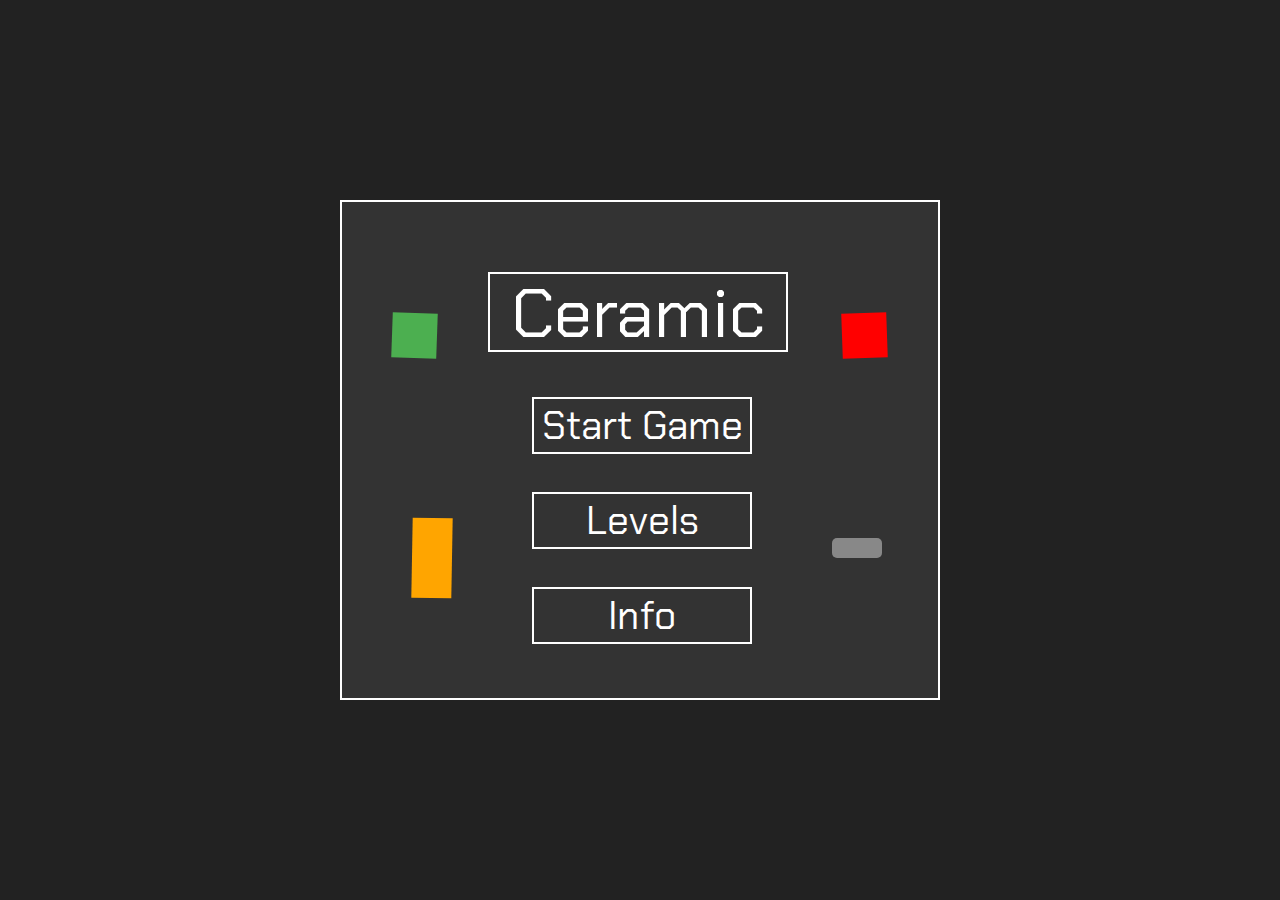
<file: index.html>
<!DOCTYPE html>
<html lang="en">
<head>
  <link rel="preconnect" href="https://fonts.googleapis.com">
<link rel="preconnect" href="https://fonts.gstatic.com" crossorigin>
<link href="https://fonts.googleapis.com/css2?family=Chakra+Petch:ital,wght@0,300;0,400;0,500;0,600;0,700;1,300;1,400;1,500;1,600;1,700&family=Silkscreen:wght@400;700&family=Sixtyfour+Convergence&display=swap" rel="stylesheet">
  <meta charset="UTF-8">
  <meta name="viewport" content="width=device-width, initial-scale=1.0">
  <title>Ceramic</title>
  <link rel="icon" type="image/png" href="favicon.png">
  <link rel="stylesheet" href="style.css">
</head>
<body>

  <div id="game-container">
<a href="lvl1.html">
    <button id="btn1">Start Game</button>
</a>
<a href="lvls.html">
    <button id="btn2">Levels</button>
</a>
<a href="info.html">
    <button id="btn3">Info</button>
</a>
<div class="platform" style="bottom: 140px; left: 490px; width: 50px;"></div>
<div id="sprite3"></div>
<div id="sprite2"></div>
<div id="sprite"></div>
    <div id="game-box">
      <p id="Title">Ceramic</p>
    </div>
  </div>
  

</body>
</html>
</file>
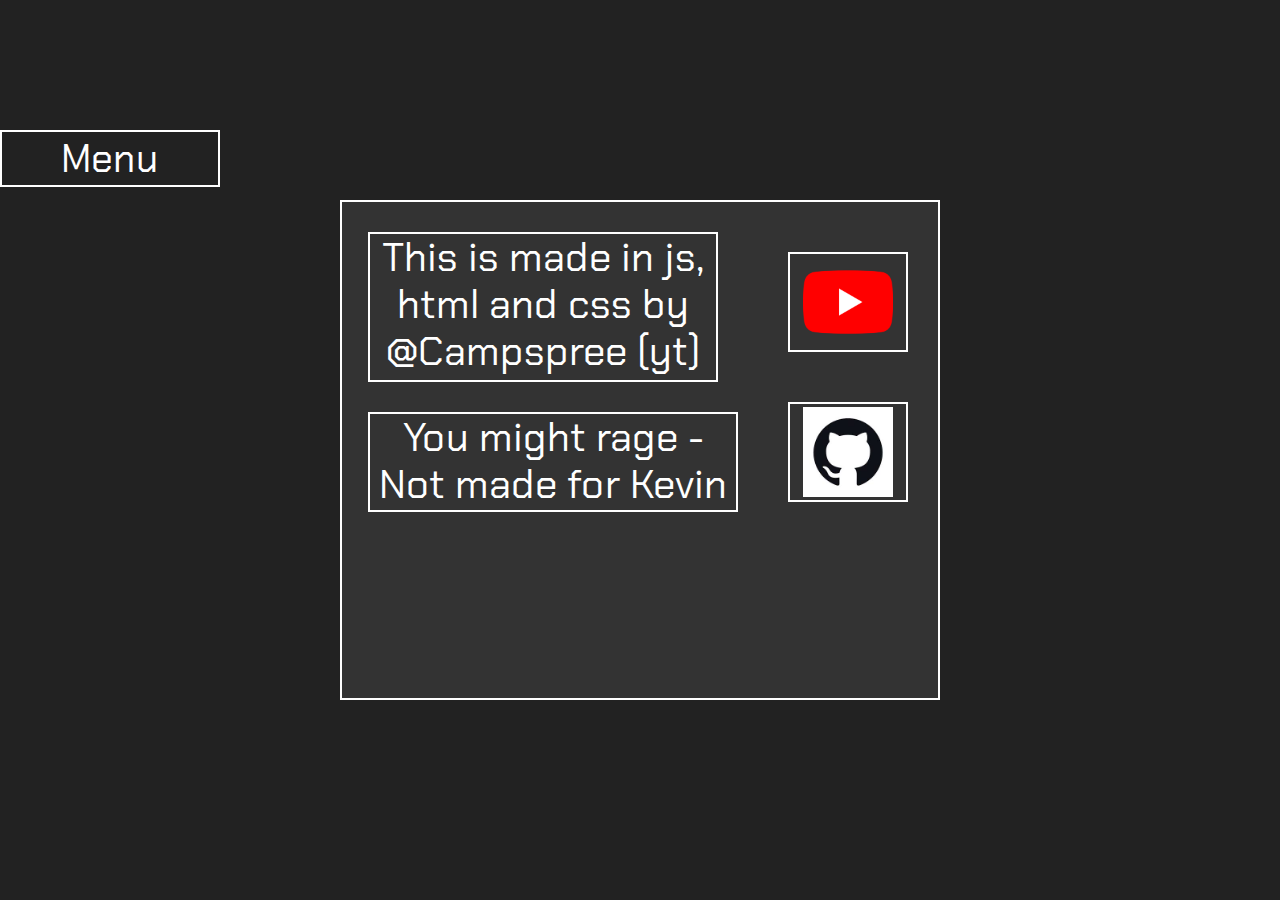
<file: info.html>
<!DOCTYPE html>
<html lang="en">
<head>
  <link rel="preconnect" href="https://fonts.googleapis.com">
<link rel="preconnect" href="https://fonts.gstatic.com" crossorigin>
<link href="https://fonts.googleapis.com/css2?family=Chakra+Petch:ital,wght@0,300;0,400;0,500;0,600;0,700;1,300;1,400;1,500;1,600;1,700&family=Silkscreen:wght@400;700&family=Sixtyfour+Convergence&display=swap" rel="stylesheet">
  <meta charset="UTF-8">
  <meta name="viewport" content="width=device-width, initial-scale=1.0">
  <title>Info</title>
  <link rel="stylesheet" href="style.css">
</head>
<body>
   <a href="index.html">
    <button id="btnmenu">Menu</button>
</a>
  <div id="game-container">
    <div id="rage"> <p id="title2">This is made in js, html and css by @Campspree (yt)</p></div>
    <div id="rage2"> <p id="title2">You might rage - Not made for Kevin </p></div>
    <button id="btn5" ><a href="https://www.youtube.com/@Campspree"><img id="img" src="youtube-logo-2431.png"></a></button>
    <button id="btn4" ><a href="https://github.com/nighto28/nighto28.github.io"><img id="img" src="images.jpeg"></a></button>
  </div>
  

</body>
</html>
</file>
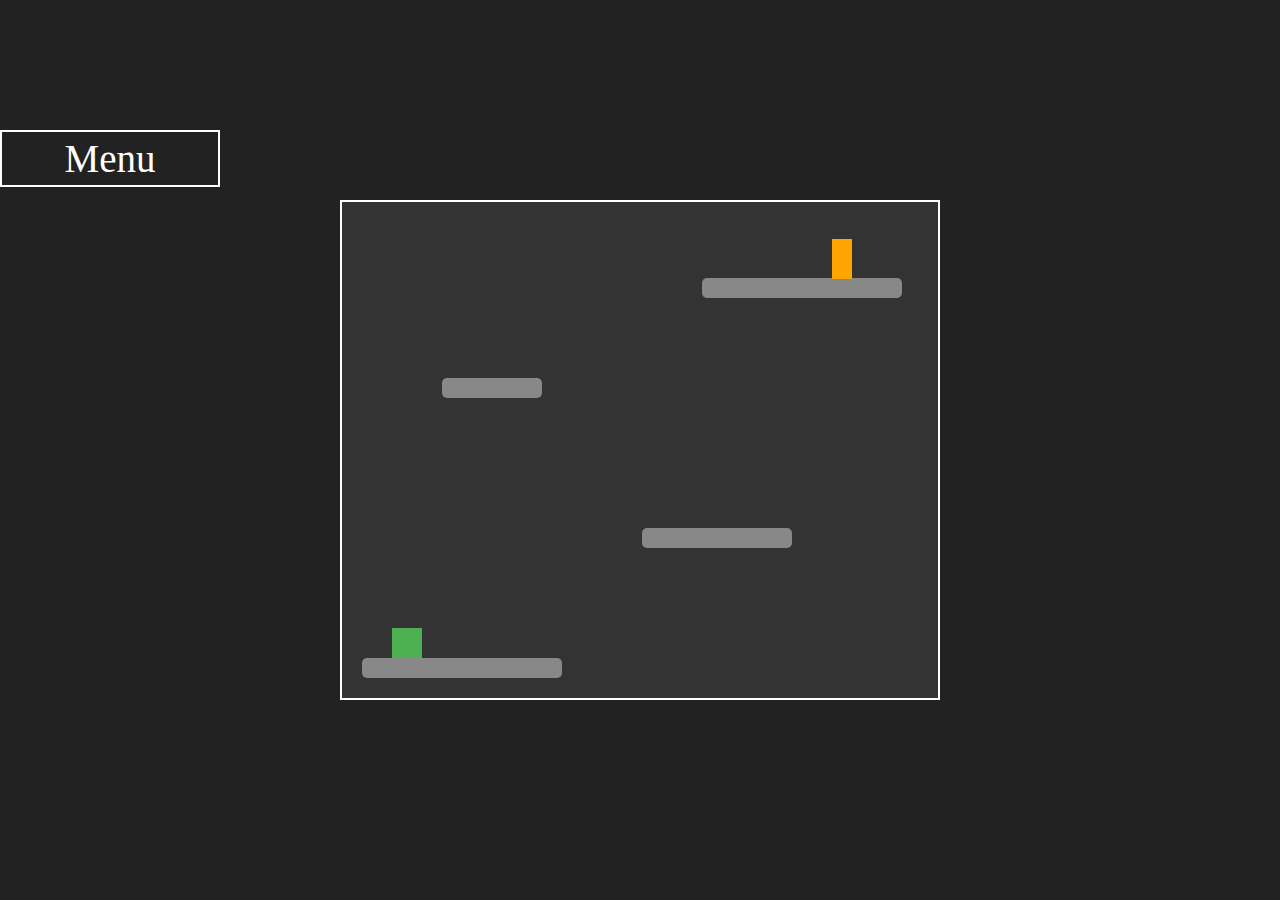
<file: lvl1.html>
<!DOCTYPE html>
<html lang="en">
<head>
  <meta charset="UTF-8">
  <meta name="viewport" content="width=device-width, initial-scale=1.0">
  <title>Ceramic</title>
  <link rel="stylesheet" href="style.css">
<script src="scriptlvl.js"></script>
  <link rel="icon" type="image/png" href="favicon.png">
<script>
  function levelComplete() {
    unlockNextLevel(1); // Change 1 to the current level number
  }

  // Call levelComplete() when the player completes the level
</script>
</head>
<body>
  
  <a href="index.html">
    <button id="btnmenu">Menu</button>
</a>

  <div id="game-container">
    <div id="player"></div>
    <div class="platform" style="bottom: 20px; left: 20px; width: 200px;"></div>
    <div class="platform" style="bottom: 150px; left: 300px; width: 150px;"></div>
    <div class="platform" style="bottom: 300px; left: 100px; width: 100px;"></div>
    <div class="platform" style="bottom: 400px; left: 360px; width: 200px;"></div>
    <div id="flag" style="left: 490px; top: 37px;"></div>
  </div>
  <script src="script.js"></script>
</body>
</html>
</file>
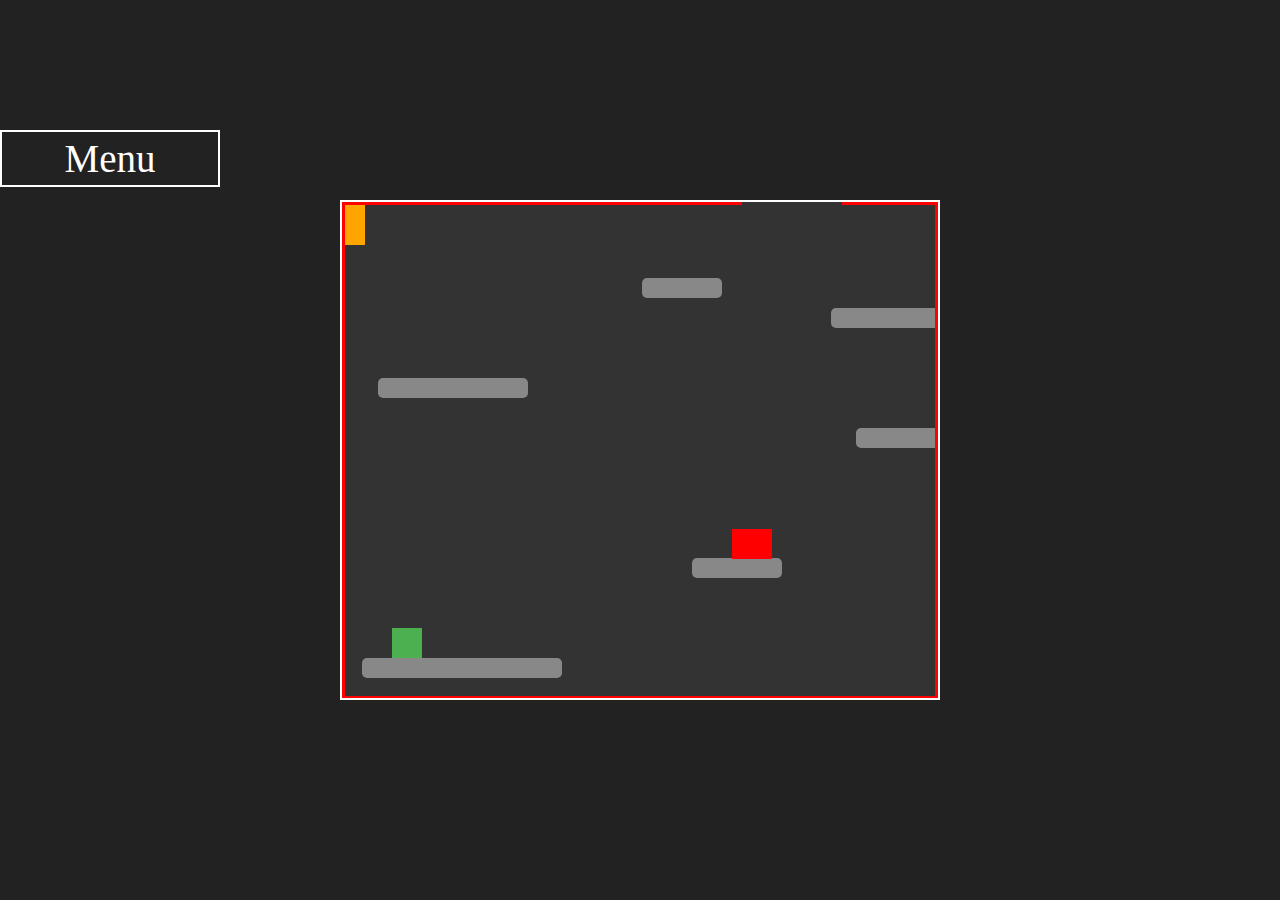
<file: lvl2.html>
<!DOCTYPE html>
<html lang="en">
<head>
  <meta charset="UTF-8">
  <meta name="viewport" content="width=device-width, initial-scale=1.0">
  <title>Simple Platformer</title>
  <link rel="stylesheet" href="style.css">
  <script src="scriptlvl.js"></script>
  <link rel="icon" type="image/png" href="favicon.png">
<script>
  function levelComplete() {
    unlockNextLevel(2); // Change 1 to the current level number
  }

</script>

</head>
<body>
    <a href="index.html">
    <button id="btnmenu">Menu</button>
</a>
  <div id="game-container">
    <div id="player"></div>
    <div class="platform" style="bottom: 20px; left: 20px; width: 200px;"></div>
    <div class="platform" style="bottom: 120px; left: 350px; width: 90px;"></div>
    <div class="platform" style="bottom: 250px; left: 514px; width: 800px;"></div>
    <div class="platform" style="bottom: 300px; left: 36px; width: 150px;"></div>
    <div class="platform" style="bottom: 370px; left: 489px; width: 1030px;"></div>
    <div class="platform" style="bottom: 400px; left: 300px; width: 80px;"></div>
    <div class="platform" style="bottom: 497px; left: 0px; width: 1270px;"></div>
    <div id="flag" style="left: 3px; top: 3px;"></div>
  <div class="spike" style="position: absolute; left: 390px; top: 327px; width: 40px; height: 30px; background: red;"></div>
  <div class="spike" style="position: absolute; left: 300px; top: 0px; width: 100px; height: 3px; background: red;"></div>
  <div class="spike" style="position: absolute; left: 500px; top: 0px; width: 370px; height: 3px; background: red;"></div>
    <div class="spike" style="position: absolute; left: 0px; top: 0px; width: 300px; height: 3px; background: red;"></div>
  <div class="spike" style="position: absolute; left: 0px; top: 494px; width: 700px; height: 3px; background: red;"></div>
  <div class="spike" style="position: absolute; left: 0px; top: 0px; width: 3px; height: 600px; background: red;"></div>
  <div class="spike" style="position: absolute; left: 593px; top: px; width: 3px; height: 600px; background: red;"></div>
  </div>
  <script src="script2.js"></script>
</body>
</html>
</file>
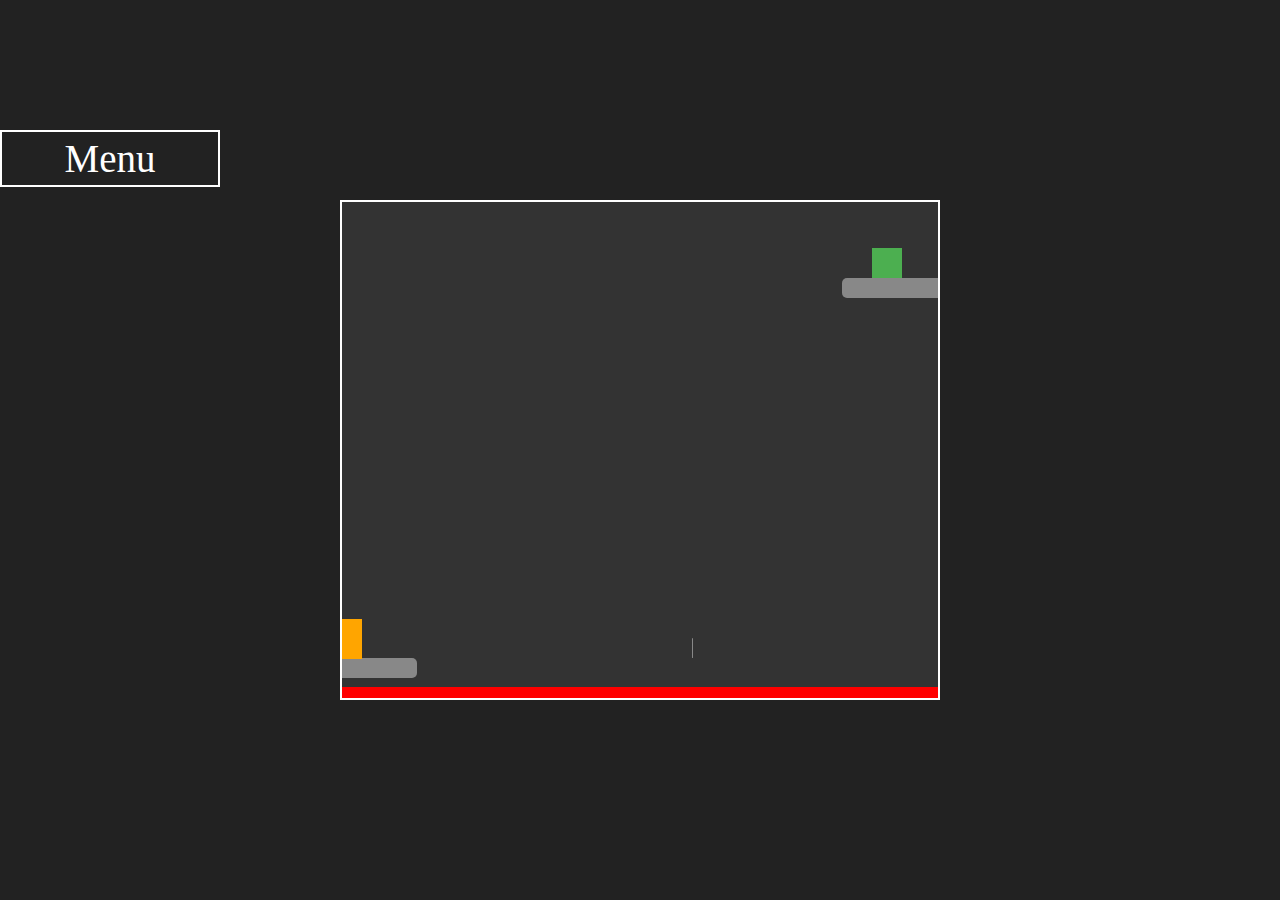
<file: lvl3.html>
<!DOCTYPE html>
<html lang="en">
<head>
  <meta charset="UTF-8">
  <meta name="viewport" content="width=device-width, initial-scale=1.0">
  <title>Ceramic</title>
  <link rel="stylesheet" href="style.css">
    <script src="scriptlvl.js"></script>
  <link rel="icon" type="image/png" href="favicon.png">
<script>
  function levelComplete() {
    unlockNextLevel(3); // Change 1 to the current level number
  }

</script>
</head>
<body>
  <a href="index.html">
    <button id="btnmenu">Menu</button>
</a>
  <div id="game-container">
    <div id="player"></div>
    <div class="platform" style="bottom: 20px; left: -20px; width: 95px;"></div>
    <div class="platform" style="bottom: 400px; left: 500px; width: 100px;"></div>
    <div class="platform" style="bottom: 40px; left: 350px; width: 0.1px;"></div>    
    <div id="flag" style="left: 0px; top: 417px;"></div>
      <div class="spike" style="position: absolute; left: -30px; top: 485px; width: 900px; height: 20px; background: red;"></div>
  </div>
  <script src="script3.js"></script>
</body>
</html>
</file>
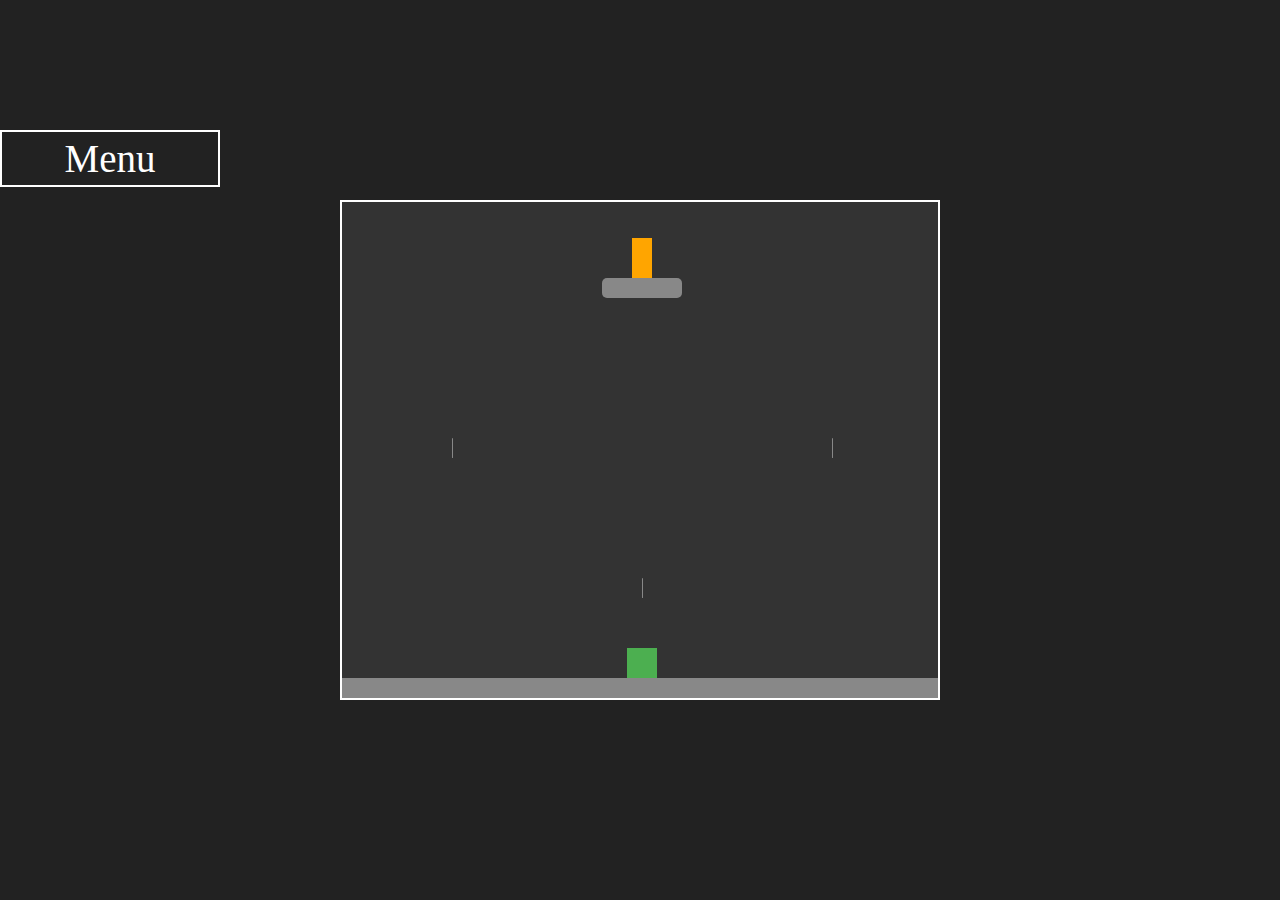
<file: lvl4.html>
<!DOCTYPE html>
<html lang="en">
<head>
  <meta charset="UTF-8">
  <meta name="viewport" content="width=device-width, initial-scale=1.0">
  <title>Ceramic</title>
  <link rel="stylesheet" href="style.css">
    <script src="scriptlvl.js"></script>
  <link rel="icon" type="image/png" href="favicon.png">
<script>
  function levelComplete() {
    unlockNextLevel(4); // Change 1 to the current level number
  }

</script>
</head>
<body>
  <a href="index.html">
    <button id="btnmenu">Menu</button>
</a>
  <div id="game-container">
    <div id="player"></div>
    <div class="platform" style="bottom: 400px; left: 260px; width: 80px;"></div>
    <div class="platform" style="bottom: 100px; left: 300px; width: 0.1px;"></div>
        <div class="platform" style="bottom: 240px; left: 110px; width: 0.1px;"></div>
                <div class="platform" style="bottom: 240px; left: 490px; width: 0.1px;"></div>
    <div class="platform" style="bottom: 0px; left: -10px; width: 690px;"></div>    
    <div id="flag" style="left: 290px; top: 36px;"></div>
    <div id="block" style="left: 0px; top: 200000px;"></div>
  </div>
  <script src="script4.js"></script>
</body>
</html>
</file>
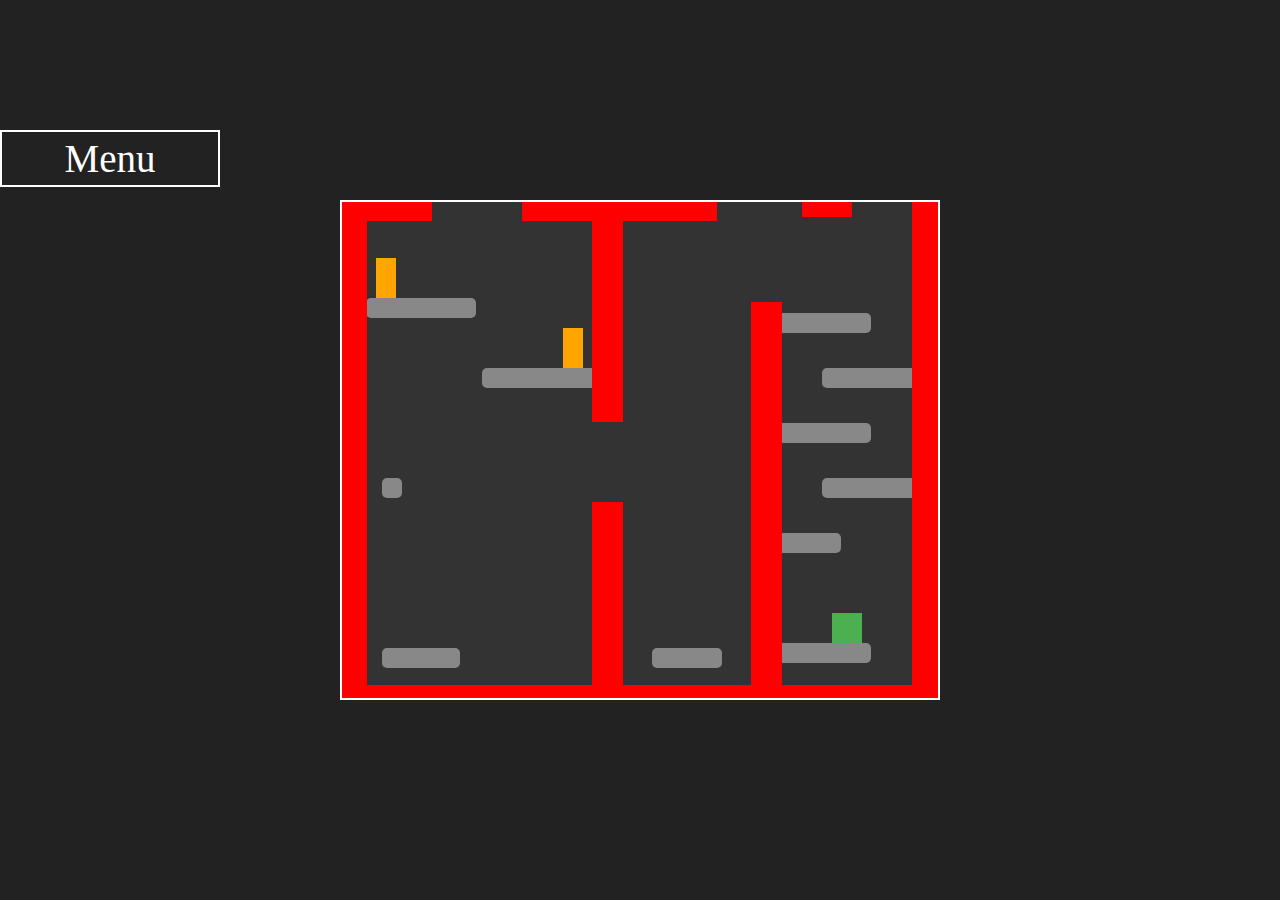
<file: lvl5.html>
<!DOCTYPE html>
<html lang="en">
<head>
  <meta charset="UTF-8">
  <meta name="viewport" content="width=device-width, initial-scale=1.0">
  <title>Simple Platformer</title>
  <link rel="stylesheet" href="style.css">
  <script src="scriptlvl.js"></script>
<script>
  function levelComplete() {
    unlockNextLevel(5); // Change 1 to the current level number
  }

</script>

</head>
<body>
    <a href="index.html">
    <button id="btnmenu">Menu</button>
</a>
  <div id="game-container">
    <div id="player"></div>
    <div class="platform" style="bottom: 35px; left: 409px; width: 120px;"></div>
    <div class="platform" style="bottom: 145px; left: 409px; width: 90px;"></div>
    <div class="platform" style="bottom: 365px; left: 409px; width: 120px;"></div>
    <div class="platform" style="bottom: 255px; left: 409px; width: 120px;"></div>
    <div class="platform" style="bottom: 497px; left: 0px; width: 1270px;"></div>
    <div class="platform" style="bottom: 310px; left: 480px; width: 800px;"></div>
    <div class="platform" style="bottom: 200px; left: 480px; width: 800px;"></div>
    
<div class="platform" style="bottom: 30px; left: 310px; width: 70px;"></div>
<div class="platform" style="bottom: 30px; left: 40px; width: 78px;"></div>
<div class="platform" style="bottom: 200px; left: 40px; width: 20px;"></div>
<div class="platform" style="bottom: 310px; left: 140px; width: 120px;"></div>
<div class="platform" style="bottom: 380px; left: 24px; width: 110px;"></div>

    
  <div id="flag" style="left: 34px; top: 56px;"></div>
  <div class="spike" style="position: absolute; left: 221px; top: 126px; width: 20px; height: 40px; background: orange;"></div>
  <div class="spike" style="position: absolute; left: 570px; top: 0px; width: 80px; height: 4000px; background: red;"></div>
  <div class="spike" style="position: absolute; left: 0px; top: 483px; width: 4200px; height: 40px; background: red;"></div>
  <div class="spike" style="position: absolute; left: 180px; top: 0px; width: 195px; height: 19px; background: red;"></div>
  <div class="spike" style="position: absolute; left: 0px; top: 0px; width: 90px; height: 19px; background: red;"></div> 
  <div class="spike" style="position: absolute; left: 409px; top: 100px; width: 31px; height: 3760px; background: red;"></div>
  <div class="spike" style="position: absolute; left: 250px; top: 0px; width: 31px; height: 220px; background: red;"></div>
  <div class="spike" style="position: absolute; left: 250px; top: 300px; width: 31px; height: 200px; background: red;"></div>
  <div class="spike" style="position: absolute; left: 460px; top: 0px; width: 50px; height: 15px; background: red;"></div>
  <div class="spike" style="position: absolute; left: 0px; top: 0px; width: 25px; height: 600px; background: red;"></div>
  <div class="spike" style="position: absolute; left: 594px; top: px; width: 3px; height: 600px; background: red;"></div>
  </div>
  <script src="script5.js"></script>
</body>
</html>
</file>
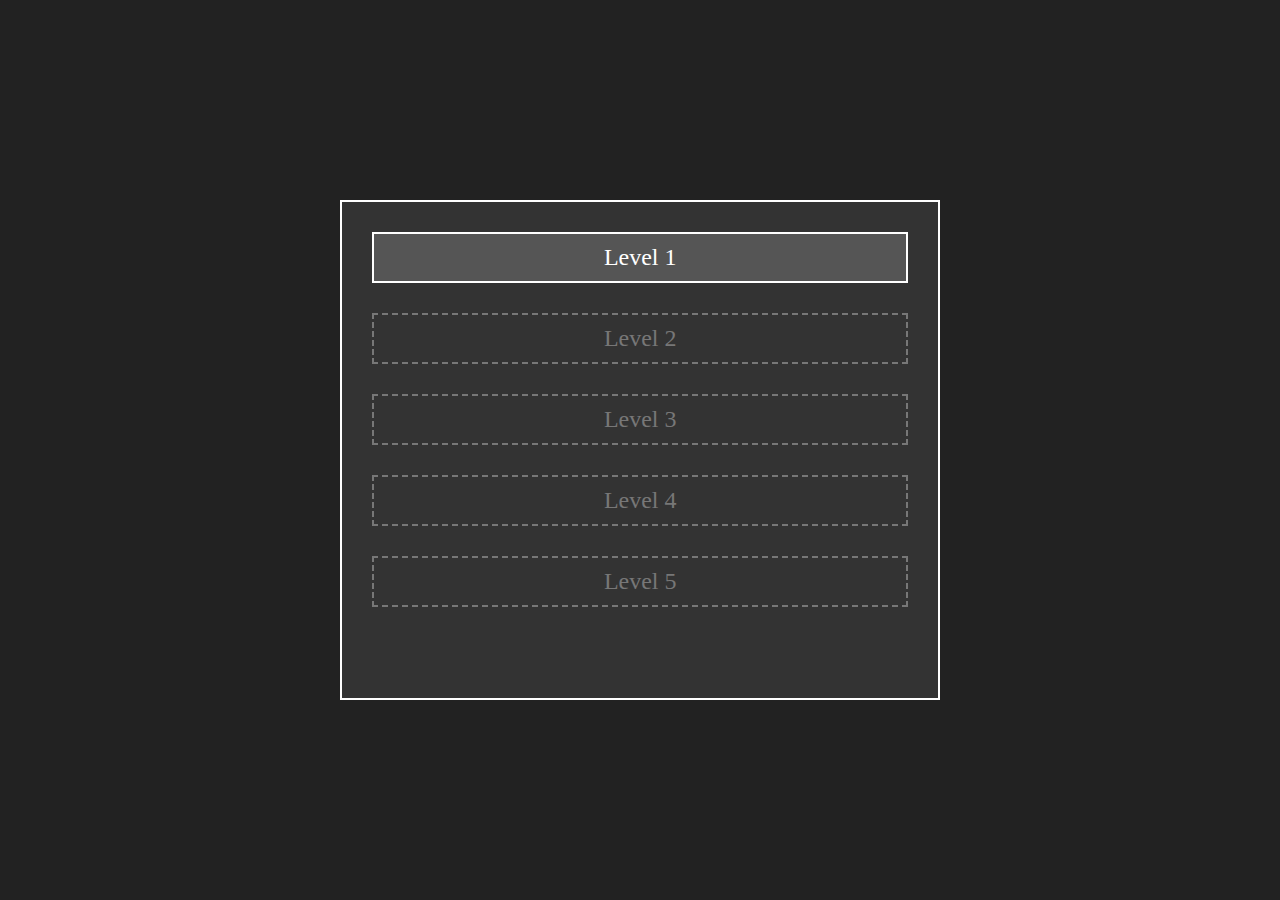
<file: lvls.html>
<!DOCTYPE html>
<html lang="en">
<head>
  <meta charset="UTF-8">
  <meta name="viewport" content="width=device-width, initial-scale=1.0">
  <title>Level Select</title>
  <link rel="icon" type="image/png" href="favicon.png">
  <link rel="stylesheet" href="style.css">
  <div id="game-container">
    <div id="level-buttons">
            <button id="btn-level-1" class="level-btn" onclick="startLevel(1)">Level 1</button>
      <button id="btn-level-2" class="level-btn locked" onclick="startLevel(2)">Level 2</button>
      <button id="btn-level-3" class="level-btn locked" onclick="startLevel(3)">Level 3</button>
      <button id="btn-level-4" class="level-btn locked" onclick="startLevel(4)">Level 4</button>
      <button id="btn-level-5" class="level-btn locked" onclick="startLevel(5)">Level 5</button>
    </div>
  </div>
  <script src="scriptlvl.js"></script>
</body>
</html>
</file>
<file: style.css>
#Title {
  color: white;
  font-size: 69px;
  font-family: Chakra Petch;
  text-align: center;
vertical-align: middle;
line-height: 80px; /* The same as your div height */
}

#btnmenu {
   position: absolute; /* or relative, fixed, sticky */
  top: 130px; /* distance from the top of the containing element */
  left: 0px; /* distance from the left of the containing element */
  width:220px;
  height:57px;
  font-size:39px;
  font-family: Chakra Petch;
  color:white;
  background:none;
  border:2px solid white;
  cursor:pointer;
}

#btn2 {
   position: absolute; /* or relative, fixed, sticky */
  top: 290px; /* distance from the top of the containing element */
  left: 190px; /* distance from the left of the containing element */
  width:220px;
  height:57px;
  font-size:39px;
  font-family: Chakra Petch;
  color:white;
  background:none;
  border:2px solid white;
  cursor:pointer;
}

#btn1{
  position: absolute; /* or relative, fixed, sticky */
  top: 195px; /* distance from the top of the containing element */
  left: 190px; /* distance from the left of the containing element */
  width:220px;
  height:57px;
  font-size:39px;
  font-family: Chakra Petch;
  color:white;
  background:none;
  border:2px solid white;
  cursor:pointer;
}

#btn3{
  position: absolute; /* or relative, fixed, sticky */
  top: 385px; /* distance from the top of the containing element */
  left: 190px; /* distance from the left of the containing element */
  width:220px;
  height:57px;
  font-size:39px;
  font-family: Chakra Petch;
  color:white;
  background:none;
  border:2px solid white;
  cursor:pointer;
}

img {
  position: absolute;
  top: -17px; /* distance from the top of the containing element */
  right: -7px;
    height: 130px;  
    width: 130px;
  padding:20px;
  background-position: center;
}

#btn5{
position: absolute;
  top: 50px; /* distance from the top of the containing element */
  right: 30px; 
  width:120px;
  height:100px;
   border:2px solid white;
  background:none;
  cursor:pointer;
  background-position: center;
}

#btn4{
position: absolute;
  top: 200px; /* distance from the top of the containing element */
  right: 30px; 
  width:120px;
  height:100px;
   border:2px solid white;
  background:none;
  cursor:pointer;
  background-position: center;
}

#btn6{
position: absolute;
  top: 400px; /* distance from the top of the containing element */
  right: 30px; 
  width:300px;
  height:50px;
   border:2px solid white;
  background:none;
  cursor:pointer;
  background-position: center;
}

* {
  box-sizing: border-box;
  margin: 0;
  padding: 0;
}

body {
  display: flex;
  justify-content: center;
  align-items: center;
  height: 100vh;
  background-color: #222;
}

#game-box {
position: absolute;
border-radius: 0px;
  top: 70px;
  right: 150px;
  width: 300px;
  height: 80px;
  border: 2px solid #fff;
  background-color: #333;
  overflow: hidden;
}

#rage {
position: absolute;
border-radius: 0px;
  top: 20px;
  right: 210px;
  width: 350px;
  height: 150px;
  border: 2px solid #fff;
  background-color: #333;
  overflow: hidden;
  margin: 10px;
}

#rage2 {
position: absolute;
border-radius: 0px;
  top: 200px;
  right: 190px;
  width: 370px;
  height: 100px;
  border: 2px solid #fff;
  background-color: #333;
  overflow: hidden;
  margin: 10px;
}

#title2 {
  color: white;
  font-size: 40px;
  font-family: Chakra Petch;
  text-align: center;
vertical-align: middle;
line-height: 47px; /* The same as your div height */
}

#game-container {
  position: relative;
  width: 600px;
  height: 500px;
  border: 2px solid #fff;
  background-color: #333;
  overflow: hidden;
}


#sprite{
  position: absolute;
  transform: rotate(2deg);
  bottom: 340px;
  left: 50px;
  width: 45px;
  height: 45px;
  background-color: #4CAF50;
}

#sprite2{
  position: absolute;
  transform: rotate(-2deg);
  bottom: 340px;
  left: 500px;
  width: 45px;
  height: 45px;
  background-color: red;
}

#sprite3{
  position: absolute;
  bottom: 100px;
    transform: rotate(1deg);
  left: 70px;
  width: 40px;
  height: 80px;
  background-color: orange;
}

#player {
  position: absolute;
  bottom: 50px;
  left: 50px;
  width: 30px;
  height: 30px;
  background-color: #4CAF50;
}

.platform {
  position: absolute;
  height: 20px;
  background-color: #888;
  border-radius: 5px;
}

#flag {
    width: 20px;
    height: 40px;
    background-color: orange;
    position: absolute;
}

.spike {
    position: absolute;
}

.level-btn {
  display: block;
  width: 90%;
  margin: 30px 30px;
  padding: 10px;
  font-size: 24px;
  font-family: Chakra Petch;
  color: white;
  background: #555;
  border: 2px solid white;
  cursor: pointer;
}

.level-btn.locked {
  color: #777;
    font-family: Chakra Petch;
  background: #333;
  border: 2px dashed #777;
  cursor: not-allowed;
}
</file>
